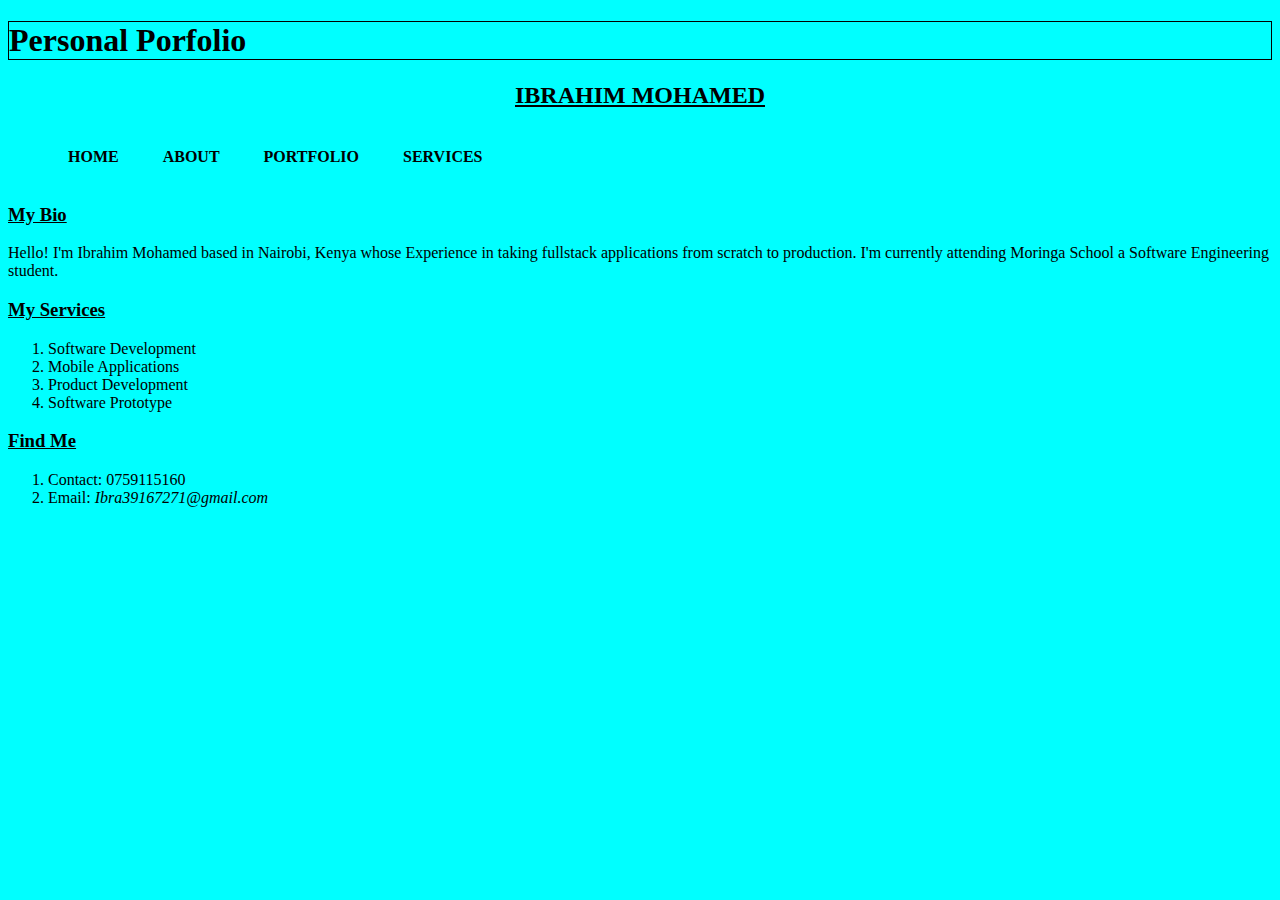
<file: index.html>
<!DOCTYPE html>
<html>
    <head>
        <title>Personal Porfolio</title>
        <link rel="stylesheet" href="index.css">
        <body style="background-color: aqua;">
            <h1>Personal Porfolio</h1>
            <h2><u>IBRAHIM MOHAMED</u></h2>
            <nav>
                <ul>
                    <li><a href="#"></a>HOME</a></li>
                    <li><a href="#"></a>ABOUT</li>
                    <LI><a href="#"></a>PORTFOLIO</LI>
                    <LI><a href="#"></a>SERVICES</LI>
                </ul>
            </nav>
            <h3><u>My Bio</u></h3>
            <p>Hello! I'm Ibrahim Mohamed based in Nairobi, Kenya whose Experience in taking fullstack 
                applications from scratch to production. I'm currently attending Moringa School a Software Engineering student.
            <h3><u>My Services</u></h3>    
                
            <ol>
                <li>Software Development</li>
                <li>Mobile Applications</li>
                <li>Product Development</li>
                <li>Software Prototype</li>
            

            </ol>
            <h3><u>Find Me</u></h3>
            <ol>
            <li>Contact: 0759115160</li>
            <li>Email: <em>Ibra39167271@gmail.com</em></li>
            
            
            
            
            
            
            </p>


        
        </body>
    </head>
</html>
</file>
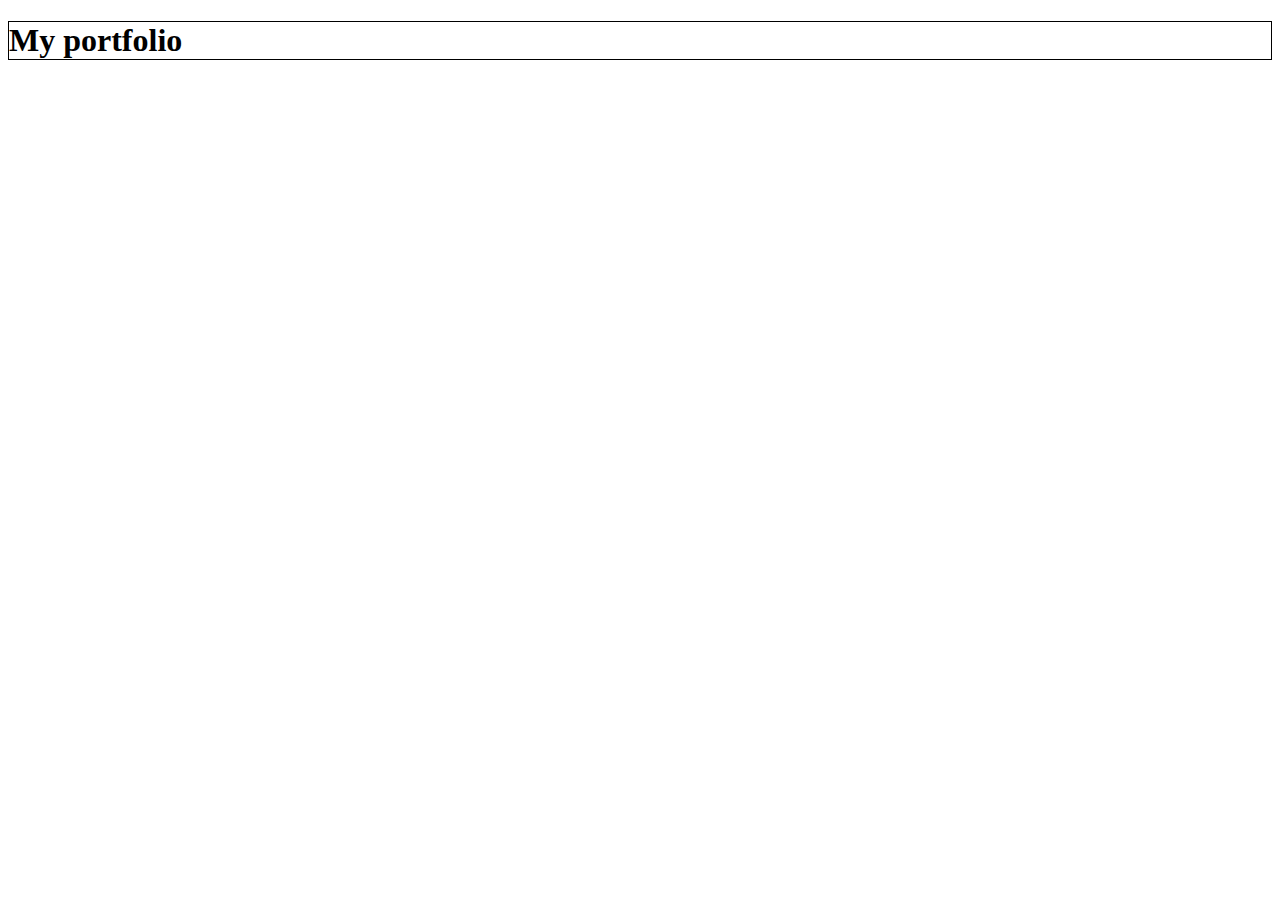
<file: hello-world.html>
<!DOCTYPE html>
<html>
    <head>
        <title>My portfolio</title>
        <link rel="stylesheet" type="text/css" href="index.css">
    </head>
    <body>
        <h1>My portfolio</h1>
    </body>
</html>
</file>
<file: index.css>
*{
    margins: 0 auto; pading: 10px;
}

h1{
    border: 1px solid black;
}
h2{
    text-align: center;
}
nav{
    display: flex;
    width: 100%;
    margin: auto;
    padding: 20px 30;
    align-items: center;
    justify-content: space-between;
}
nav ul li{
    display: inline-block;
    list-style: none;
    margin: 3px 20px;
    font-weight: bold;
    align-content: end;
    
}
nav ul li a{
    text-decoration: none;
    color:black
    font-weight: bold;

}
nav ul li a:hover{
    color:red;
}
</file>
